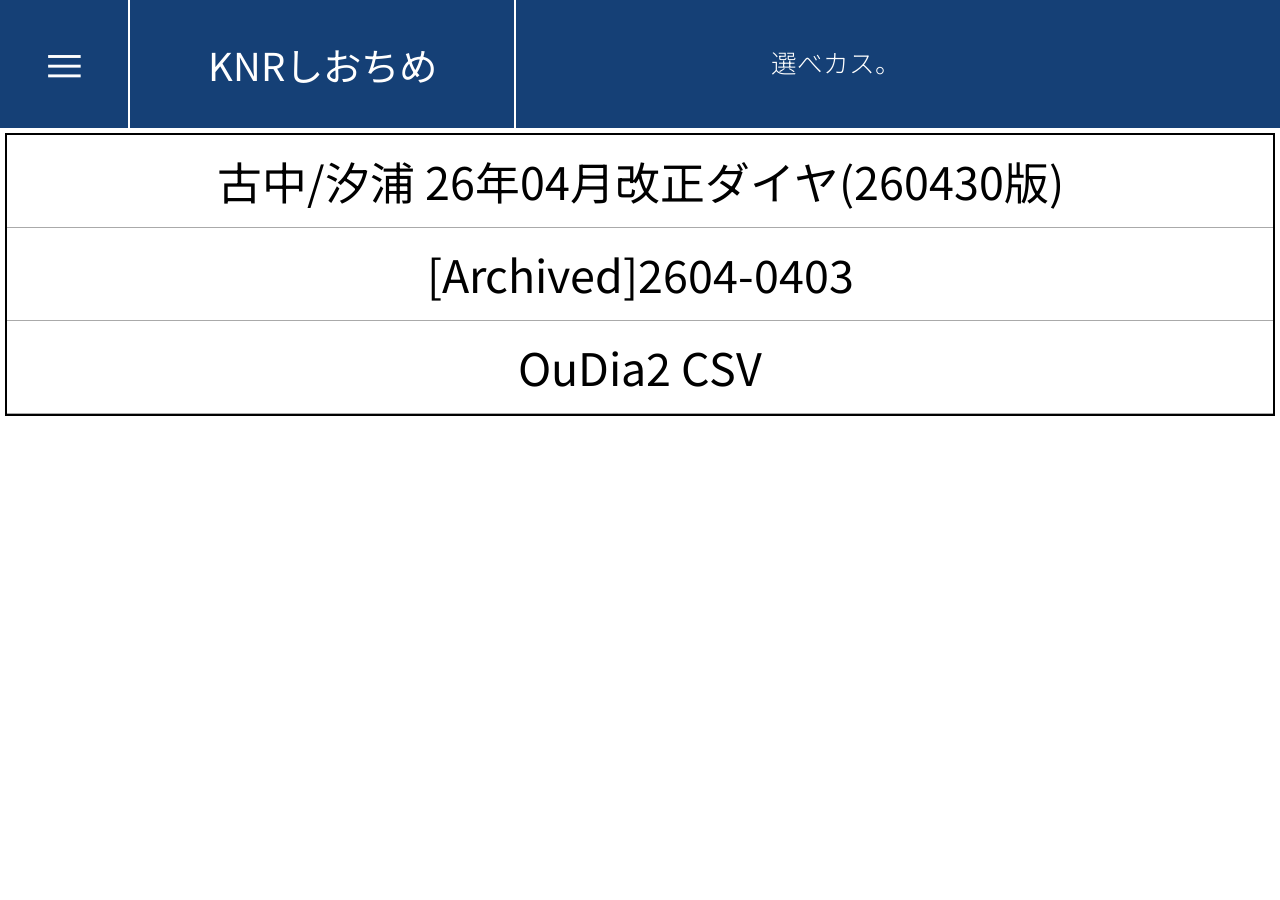
<file: index.html>
<!DOCTYPE html>
	<head>
		<meta http-equiv="content-type" content="text/html; charset=utf-8">

		<link rel="icon" type="image/png" href="docs/KNR_icons.png">
		
		<title>KNR-shioTime</title>

		<meta property="og:title" content="古中鉄道しおちめ(ベータ)">
		<meta property="og:description" content="業務用・社外共有禁止">
		<meta property="og:image" content="https://digitalrtm.github.io/KNR-shioTime/docs/KNR_icons.png">
		<meta property="og:url" content="https://digitalrtm.github.io/KNR-shioTime>
		<meta property="og:type" content="website">

		
		<link rel="stylesheet" type="text/css" href="./css/base.css?2">

		<link rel="preconnect" href="https://fonts.googleapis.com">
		<link rel="preconnect" href="https://fonts.gstatic.com" crossorigin>
		<link href="https://fonts.googleapis.com/css2?family=Noto+Sans+JP:wght@300;400&family=Roboto+Mono:wght@400;500&display=swap" rel="stylesheet">

		<script src="https://ajax.googleapis.com/ajax/libs/jquery/1.12.4/jquery.min.js"></script>
		<script type="text/javascript">
			document.write(`<script src="./config.js?v=${Date.now()}" type="text/javascript"><${''}/script>`);
			document.write(`<script src="./js/init.js?v=${Date.now()}" type="text/javascript"><${''}/script>`);
			document.write(`<script src="./js/page.js?v=${Date.now()}" type="text/javascript"><${''}/script>`);
			document.write(`<script src="./js/select.js?v=${Date.now()}" type="text/javascript"><${''}/script>`);
			document.write(`<script src="./js/tableWrite.js?v=${Date.now()}" type="text/javascript"><${''}/script>`);
			document.write(`<script src="./js/alertRefresh.js?v=${Date.now()}" type="text/javascript"><${''}/script>`);
		</script>
		
	</head>
	<body id="body">
		<div id="title_contain" class="maincolor weight300">
			<div class="title_content weight400 cursor" style="width: 10vw; font-size: 3.5vw; line-height: 10vw;" onclick="menu()">
				≡
			</div>
			<div class="title_content weight400" style="min-width: 30vw; font-size: 3.0vw; line-height: 10vw;">
				KNR-shioTime
			</div>
			<div id="titleHelper" class="title_content" style="width: 50vw; font-size: 2.0vw; line-height: 8.5vw; padding-top: 0.6vw; border: 0;">
			</div>
		</div>
		<div id="menu">
			<div class="title_content maincolor cursor" onclick="page('select')">
				仕業で<br>選択
			</div>
			<div class="title_content maincolor cursor" onclick="page('selectNumber')">
				列番で<br>選択
			</div>
		</div>
		<script>
			window.onload = function(){
				page('select');
			};
		</script>
	</body>
</html>
</file>
<file: css/base.css>
html, body{
    margin: 0;
    padding: 0;
    width: 100vw;
    height: 100vh;
    font-family: 'Noto Sans JP';
    font-weight: 400;
}

.maincolor{
    background-color: #154076;
}
.highlight{
    background-color: #59739F;
}

.weight300{
    font-weight: 300;
}

.weight400{
    font-weight: 400;
}
.cursor{
    cursor: pointer;
    user-select: none;
}

.cursor:hover{
    background-color: #59739F;
}

.rotate180{
    transform: rotate(180deg);
    display: inline-block;
}

#title_contain{
    width: 100vw;
    height: 10vw;
    text-align: center;
    color: #FFF;
    position: absolute;
    top: 0vw;
}

.title_content{
    height: 100%;
    border-right: 2px solid #FFF;
    float: left;
}


#time_contain{
    width: calc(100vw - 10px);
    height: calc(100vh - 10vw - 10px);
    padding: 5px;
    position: absolute;
    top: 10vw;
    font-size: 3.0vw;
    font-weight: 300;
    overflow-y: scroll;
    text-align: center;
}

#time_scroll{
    border: 2px solid #000;
}

#time_title{
    font-size: 2.5vw;
    line-height: 4.6vw;
    height: 4.8vw;
    border-bottom: 1px solid #AAA;
}

.time_list{
    font-size: 3.5vw;
    line-height: 7.2vw;
    height: 7.2vw;
    font-weight: 400;
    border-bottom: 1px solid #AAA;
}

.time_content{
    float: left;
    border-left: 1px solid #AAA;
    height: 100%;
}

#time_scroll .r0{
    width: 15%;
    border-left: 0;
}
#time_scroll .r1{
    width: 30%;
}
#time_scroll .r2{
    width: calc(15% - 4px);
}
#time_scroll .r3{
    width: 20%;
}
#time_scroll .r4{
    width: 20%;
}

#time_scroll .sec{
    font-weight: 400;
    font-size: 2.5vw;
}

#time_scroll .w0{
    width: calc(20% - 4px);
    border-left: 0;
}
#time_scroll .w1{
    width: 17%;
}
#time_scroll .w2{
    width: 23%;
}
#time_scroll .w3{
    width: 17%;
}
#time_scroll .w4{
    width: 23%;
}



.time_list > .r0{
    font-family: 'Roboto Mono';
    font-weight: 500;
    position: relative;
    top: -4vw;
    background-color: #FFF;
    border-bottom: 1px solid #AAA;
}
.time_list > .r3{
    font-family: 'Roboto Mono';
    font-weight: 500;
}
.time_list > .r4{
    font-family: 'Roboto Mono';
    font-weight: 500;
}

.time_list > .w1{
    font-family: 'Roboto Mono';
    font-weight: 500;
}
.time_list > .w3{
    font-family: 'Roboto Mono';
    font-weight: 500;
}

#graph_stns{
    height: calc(100vh - 13vw);
    width: 17vw;
    border-right: 1px solid #AAA;
    background-color: #DDD;
}

#graph_trains{
    display: flex;
    position: absolute;
    top: 7px;
    left: calc(17vw + 8px);
    height: calc(100vh - 13vw);
    width: calc(83vw - 30px - 7vw);
    padding-left: 7vw;
    overflow-x: scroll;
}

.graph_train{
    min-width: 10vw;
    height: 100%;
}

.graph_train > div{
    position: absolute;
    writing-mode: vertical-lr;
}

.graph_train > .graph_time{
    font-family: 'Roboto Mono';
    font-weight: 400;
    font-size: 0.8em;
    margin-left: -1.3em;
    padding-top: 3px;
}

.graph_selectable{
    border-left: 1px solid #000;
    cursor: pointer;
    user-select: none;
}

.graph_selectable:hover{
    font-weight: 400;
    background-image: linear-gradient(90deg, #000 0%, #000 1px, #59739F 1px, #FFF 50%);
}

.graph_ops{
    margin-left: -0.7em;
    background-color: #FFF;
    width: 10vw;
}

#menu{
    width: auto;
    height: 10vw;
    position: absolute;
    top: calc(10vw + 2px);
    font-size: 3.0vw;
    color: #FFF;
    display: none;
}

#menu .title_content{
    width: 10vw;
    text-align: center;
    font-size: 2.5vw;
    float: none;
    border-bottom: 2px solid #FFF;
}

#alertList{
    position: absolute;
    top: 10vw;
    width: 96vw;
    background-color: rgba(64, 64, 64, 0.8);
    color: #FFF;
    padding: 1vw 2vw 1.4vw 2vw;
    font-size: 3.0vw;
    line-height: 5.0vw;
    display: none;
    overflow-y: scroll;
}

#alertList img{
    max-width: 100%;
    max-height: 100%;
}
</file>
